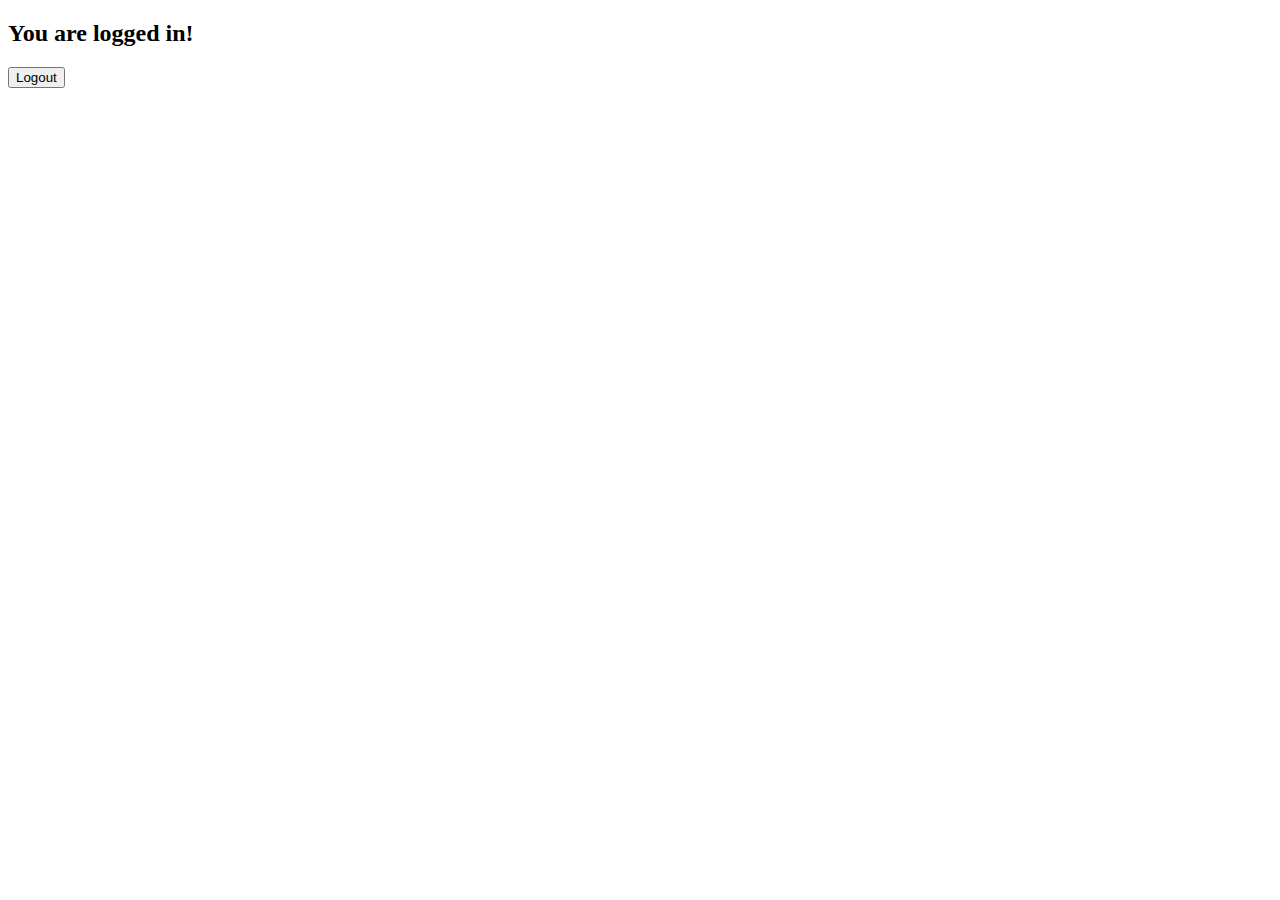
<file: src/main/resources/templates/afterLoginPage.html>
<!DOCTYPE html>
<html xmlns:th="http://www.thymeleaf.org">
<head>
    <title>Logged In</title>
</head>
<body>
<h2>You are logged in!</h2>
<form th:action="@{/api/logout}" method="post">
    <input type="hidden" th:name="${_csrf.parameterName}" th:value="${_csrf.token}" />
    <button type="submit">Logout</button>
</form>
</body>
</html>
</file>
